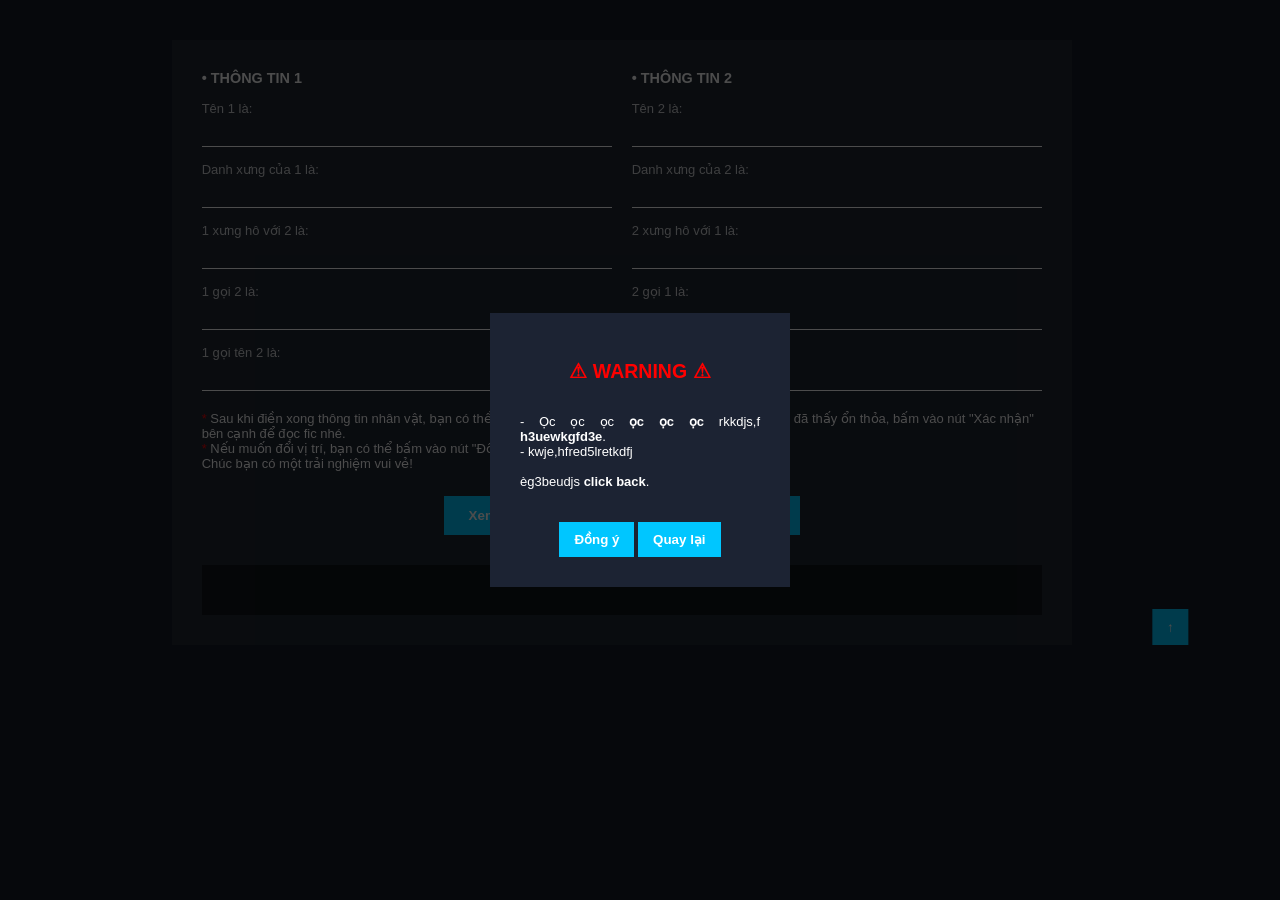
<file: index.html>
<!DOCTYPE html>
<html lang="vi">
<head>
<meta charset="UTF-8">
<meta name="viewport" content="width=device-width, initial-scale=1.0">
<title>ọc ọc ọc</title>
<link rel="stylesheet" href="nsfw.css" />
</head>

<body>
<div class="overall">
<div class="container">
<div class="form-container">
  <div class="top-group">
    <p>• Thông tin 1 </p>
    <div class="form-group">
      <label>Tên 1 là:</label>
      <input id="a">
    </div>

    <div class="form-group">
      <label>Danh xưng của 1 là:</label>
      <input id="dxa">
    </div>

    <div class="form-group">
      <label>1 xưng hô với 2 là:</label>
      <input id="ag">
    </div>

    <div class="form-group">
      <label>1 gọi 2 là:</label>
      <input id="agb">
    </div>

    <div class="form-group">
      <label>1 gọi tên 2 là:</label>
      <input id="agtb">
    </div>
  </div>


  <div class="bot-group">
    <p>• Thông tin 2</p>
    <div class="form-group">
      <label>Tên 2 là:</label>
      <input id="b">
    </div>

    <div class="form-group">
      <label>Danh xưng của 2 là:</label>
      <input id="dxb">
    </div>

    <div class="form-group">
      <label>2 xưng hô với 1 là:</label>
      <input id="bg">
    </div>

    <div class="form-group">
      <label>2 gọi 1 là:</label>
      <input id="bga">
    </div>

    <div class="form-group">
      <label>2 gọi tên 1 là:</label>
      <input id="bgta">
    </div>
  </div>

</div>

<div class="note">
<p> <a>* </a> Sau khi điền xong thông tin nhân vật, bạn có thể bấm vào "Xem ví dụ" để kiểm tra lại thông tin. Nếu đã thấy ổn thỏa, bấm vào nút "Xác nhận" bên cạnh để đọc fic nhé.
  <br><a>*</a> Nếu muốn đổi vị trí, bạn có thể bấm vào nút "Đổi vị trí".
  <br>Chúc bạn có một trải nghiệm vui vẻ!</p>
</div>
<div class="button-group">
<button class="demo" onclick="demo()">Xem ví dụ</button>
<button class="done" onclick="generateStory()">Xác nhận</button>
<button class="switch" onclick="switchPosition()">Đổi vị trí</button>
</div>

<div class="story" id="output"></div>
</div>
<button id="backTopBtn" onclick="scrollToTop()">↑</button>
</div>
<div id="popup" class="popup">
  <div class="popup-content">
    <h2 style="font-weight: bolder; color: red;">⚠ WARNING ⚠</h2>
    <p style="text-align: justify;">
      <br> - Ọc ọc ọc <a style="font-weight: bolder;"> ọc ọc ọc </a> rkkdjs,f <a style="font-weight: bolder;">h3uewkgfd3e</a>.
      <br>- kwje,hfred5lretkdfj
      <br><br> èg3beudjs <a style="font-weight: bolder;">click back</a>.
    </p>
    <button class="close" onclick="closep()">Đồng ý</button>
    <button class="cancel" onclick="cancelp()">Quay lại</button>
  </div>
</div>

<script src="chung.js"></script>
<script src="nsfw.js"></script>
</body>
</html>
</file>
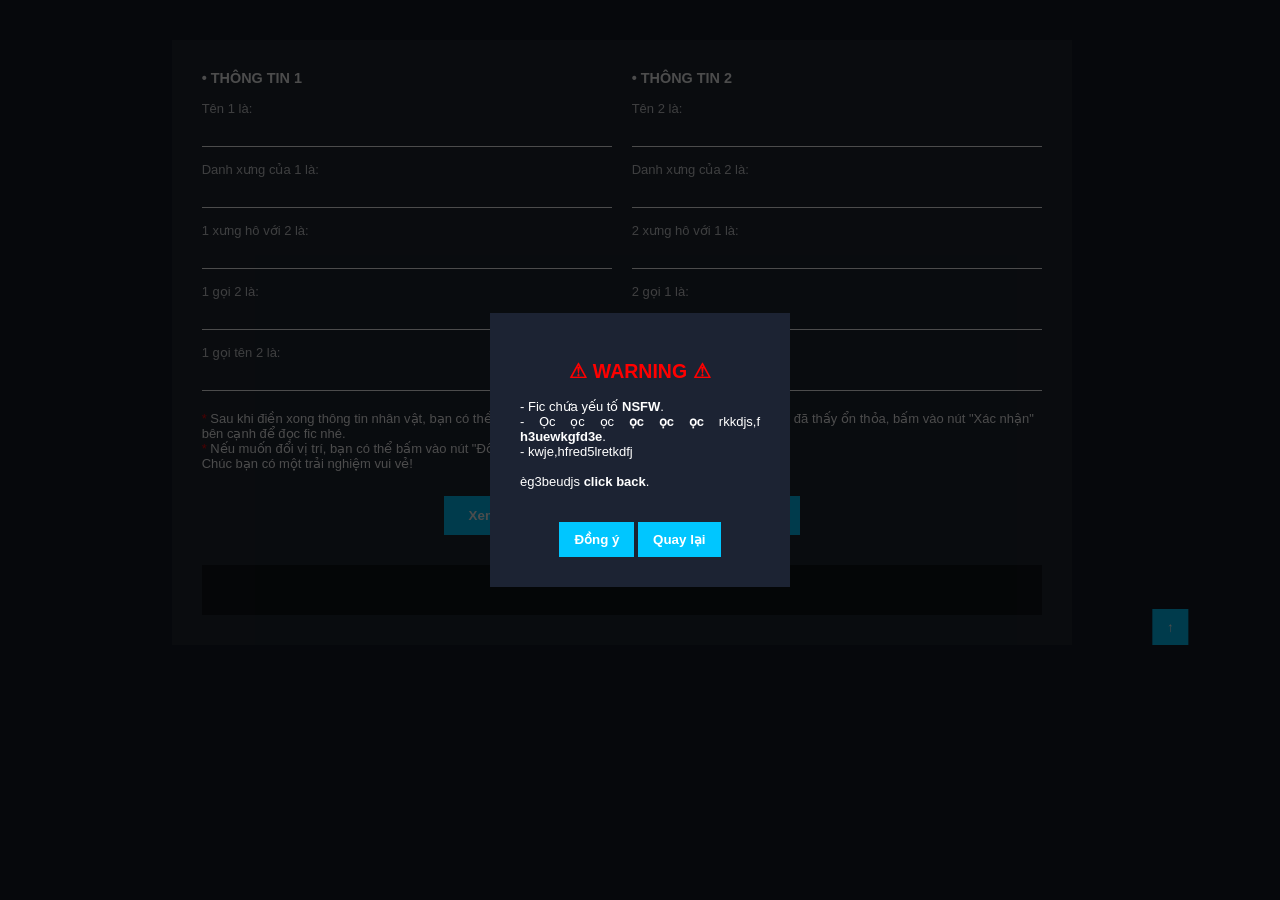
<file: nsfw.html>
<!DOCTYPE html>
<html lang="vi">
<head>
<meta charset="UTF-8">
<meta name="viewport" content="width=device-width, initial-scale=1.0">
<title>ọc ọc ọc</title>
<link rel="stylesheet" href="nsfw.css" />
</head>

<body>
<div class="overall">
<div class="container">
<div class="form-container">
  <div class="top-group">
    <p>• Thông tin 1 </p>
    <div class="form-group">
      <label>Tên 1 là:</label>
      <input id="a">
    </div>

    <div class="form-group">
      <label>Danh xưng của 1 là:</label>
      <input id="dxa">
    </div>

    <div class="form-group">
      <label>1 xưng hô với 2 là:</label>
      <input id="ag">
    </div>

    <div class="form-group">
      <label>1 gọi 2 là:</label>
      <input id="agb">
    </div>

    <div class="form-group">
      <label>1 gọi tên 2 là:</label>
      <input id="agtb">
    </div>
  </div>


  <div class="bot-group">
    <p>• Thông tin 2</p>
    <div class="form-group">
      <label>Tên 2 là:</label>
      <input id="b">
    </div>

    <div class="form-group">
      <label>Danh xưng của 2 là:</label>
      <input id="dxb">
    </div>

    <div class="form-group">
      <label>2 xưng hô với 1 là:</label>
      <input id="bg">
    </div>

    <div class="form-group">
      <label>2 gọi 1 là:</label>
      <input id="bga">
    </div>

    <div class="form-group">
      <label>2 gọi tên 1 là:</label>
      <input id="bgta">
    </div>
  </div>

</div>

<div class="note">
<p> <a>* </a> Sau khi điền xong thông tin nhân vật, bạn có thể bấm vào "Xem ví dụ" để kiểm tra lại thông tin. Nếu đã thấy ổn thỏa, bấm vào nút "Xác nhận" bên cạnh để đọc fic nhé.
  <br><a>*</a> Nếu muốn đổi vị trí, bạn có thể bấm vào nút "Đổi vị trí".
  <br>Chúc bạn có một trải nghiệm vui vẻ!</p>
</div>
<div class="button-group">
<button class="demo" onclick="demo()">Xem ví dụ</button>
<button class="done" onclick="generateStory()">Xác nhận</button>
<button class="switch" onclick="switchPosition()">Đổi vị trí</button>
</div>

<div class="story" id="output"></div>
</div>
<button id="backTopBtn" onclick="scrollToTop()">↑</button>
</div>
<div id="popup" class="popup">
  <div class="popup-content">
    <h2 style="font-weight: bolder; color: red;">⚠ WARNING ⚠</h2>
    <p style="text-align: justify;">
      - Fic chứa yếu tố <a style="font-weight: bolder;">NSFW</a>.
      <br> - Ọc ọc ọc <a style="font-weight: bolder;"> ọc ọc ọc </a> rkkdjs,f <a style="font-weight: bolder;">h3uewkgfd3e</a>.
      <br>- kwje,hfred5lretkdfj
      <br><br> èg3beudjs <a style="font-weight: bolder;">click back</a>.
    </p>
    <button class="close" onclick="closep()">Đồng ý</button>
    <button class="cancel" onclick="cancelp()">Quay lại</button>
  </div>
</div>

<script src="chung.js"></script>
<script src="nsfw.js"></script>
</body>
</html>
</file>
<file: nsfw.css>
*{
  box-sizing: border-box;
}

body{
  margin:0;
  font-family: 'Segoe UI', sans-serif;
  font-size: 13px;
  background: rgb(20, 28, 41);
  color:white;
  display:flex;
  justify-content:center;
  padding:40px 20px;
  height: 100%;
}

.container{
  width:90%;
  max-width:900px;
  background: rgba(255,255,255,0.05);
  padding:30px;
}

h1{
  text-align:center;
  margin-bottom:30px;
  font-weight:600;
  letter-spacing:1px;
}

.ctn
{ 
  width:100%;
  background: rgba(20, 28, 41, 0.552);
  padding:15px;
  margin-top: 0;
  margin-bottom: 15px;
  justify-self: center;
}

.top-group,.bot-group{
  display:flex;
  flex-direction:column;
  gap:15px;
}

.top-group p, .bot-group p{
  text-transform: uppercase;
  margin:0;
  font-size: 111%;
  font-weight: bolder;
}

.form-container{
  display:grid;
  grid-template-columns:1fr 1fr;
  gap:15px 20px;
}

.form-group{
  display:flex;
  flex-direction:column;
}

label{
  margin-bottom:5px;
  opacity:0.8;
}

input{
  padding:5px;
  border:none;
  color:white;
  border-bottom: 1px solid white;
  outline: none;
  background: transparent;
}

.button-group{
  margin-top:25px;
  display:flex;
  gap:15px;
  justify-content:center;
}

button{
  background:#00c6ff;
  color:white;
  padding:12px 25px;
  border:none;
  cursor:pointer;
  font-weight:bolder;
  transition:0.3s;
}

.story{
  margin-top:30px;
  padding:25px;
  background:rgba(0,0,0,0.5);
  white-space:pre-line;
  line-height:1.8;
  animation:fadeIn 0.5s ease;
}

.note a {color: red;}
.note {margin-top: 20px;}

.overall{
  width: 100%;
  justify-content: center; 
  display: flex;
}

#backTopBtn{
  height: 36px;
  left: 90%;
  top: 90%;
  position: sticky;
  z-index: 1000;
  border: none;
  outline: none;
  background-color: #00c6ff;
  color: white;
  cursor: pointer;
  padding: 10px 15px;
}
#backTopBtn:hover,.demo:hover,.done:hover,.switch:hover,.close:hover,.cancel:hover {
 transform: scale(1.05);
}
#backTopBtn,.demo,.done,.switch,.close,.cancel {white-space: nowrap;} 
.popup{
  position: fixed;
  inset: 0;
  background: rgba(0,0,0,0.7);
  display: flex;
  justify-content: center;
  align-items: center;
  z-index: 2000;
}

.popup-content{
  background: #1c2333;
  padding: 30px;
  width: 300px;
  text-align: center;
}

.popup-content p{
  text-align: justify;
}
.popup-content button{
  margin-top: 20px;
  padding: 10px 15px;
  border: none;
  background: #00c6ff;
  color: white;
  cursor: pointer;
}

@media (max-width: 768px){

  body {font-size: 12px;}

  .container{
    padding:20px;
    max-width: 700px;
  }
  .form-container{
    grid-template-columns: 1fr;
    gap:10px 10px;
  }
  .overall
  {
    padding: 0;
  }
  
  input{
    padding:6px;
  }
  .bot-group p {margin-top: 15px;}
  button, #backTopBtn {
    padding: 5px 10px;
  }
}
</file>
